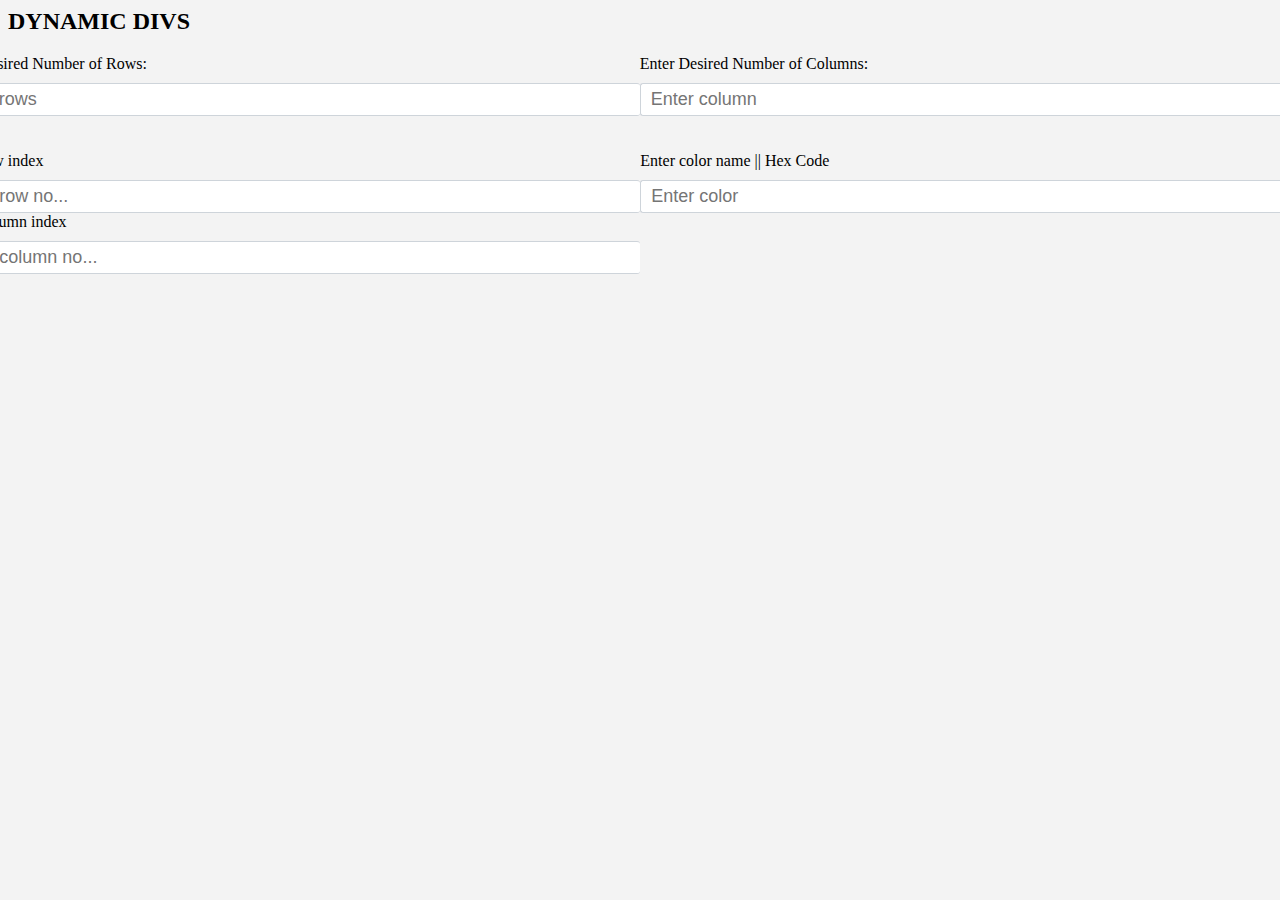
<file: dynamic_div.html>
<html>

<head>
    <title>
        Dynamically Created Divs
    </title>
    <link rel='stylesheet' href="style.css">
    <h2> DYNAMIC DIVS</h2>
</head>

<body>

    <div class="formContainer">
        <form onsubmit="return generate()">
            <h3>Create Cells</h3>
            <div class="form-group">
                <label for="row">Enter Desired Number of Rows:</label>
                <input type="number" class="form-control" id="row" placeholder="Enter rows" required="">
            </div>
            <div class="form-group">
                <label for="col">Enter Desired Number of Columns: </label>
                <input type="number" class="form-control" id="col" placeholder="Enter column" required="">
            </div>


            <button type="submit" class="btn btn-success"> Create </button>
        </form>

        <form onsubmit="return changeColor()">

            <h3>Change Color</h3>
            <div class="form-group">
                <label for="rowID">Enter row index </label>
                <input type="number" class="form-control" id="rowID" placeholder="Enter row no..." required="">

                <label for="colID">Enter column index </label>
                <input type="number" class="form-control" id="colID" placeholder="Enter column no..." required="">
            </div>

            <div class="form-group">
                <label for="updateColorName">Enter color name || Hex Code</label>
                <input type="text" class="form-control" id="colorName" placeholder="Enter color " required="">
            </div>

            <button type="submit" class="btn btn-danger">Change Color</button>
        </form>

    </div>

    <div id="tableDiv">
    </div>

    <script src="./dynamic.js"></script>
</body>

</html>
</file>
<file: style.css>
.logo {
    display: flex;
    flex-direction: row;
    justify-content: left;
    align-items: flex-start;
}

.header {
    margin-left: 10px;
    font-size: 35px;
    margin-top: 5px;
}

.ytlogo {
    width: 50px;
    height: 50px;
}

input {
    width: 700px;
    height: 33px;
    padding-left: 10px;
    font-size: 18px;
    margin-top: 10px;
    border-radius: 3px;
    border: 1px solid #ced4da;
    
    border-right: none;
}

button {
    height: 33px;
    width: 80px;
    border-left: none;
    margin-top: 10px;
    border-radius: 3px;
    border: 1px solid #ced4da;
    background-color: #949799;
   
}

form {
    display: flex;
    flex-direction: row;
    justify-content: center;
}

ul {
    list-style-type: none !important;
    width: 100vw;
    height: 25vh;
}

img {
    width: 300px;
    height: 200px;
    padding-right: 20px;
    padding-bottom: 5px;
}


input:focus {
    outline: none !important;
}
a{
    color: inherit;
}

.footer {
    display: flex;
    position:fixed;
    bottom:0;
    width:100%;
    height:35px;   /* Height of the footer */
    background-color: #f3f3f3;
    text-align: center;
    font-size: 15px;
    color: #767879;;
  
}

@media screen and (max-width: 630px) {
    form {
      margin-top: 16px;
      margin-right: 20px;
      width: 75%;
    }
    .videoOutput{
        display: flex;
        flex-direction: column;
    }
}
@media screen and (min-width: 630px){

#videos{
    max-width: 25%;
    height:100% ;
}

.vids{
    display: flex;
    flex-direction: row;
}
}

.vidInfo{
    display: flex;
    flex-direction: column;  
    padding: 10px;
}
.titleOfVideo{
    font-size: 20px;
    padding-bottom: 10px;
}
.uploadDate{
    font-size: 15px;
}
.descriptionOfVideo{
    font-size: 15px;
    width: 90%;
    padding-top: 15px;
   
}
body{
    overflow-x: hidden;
    background-color: #f3f3f3;
 
}
</file>
